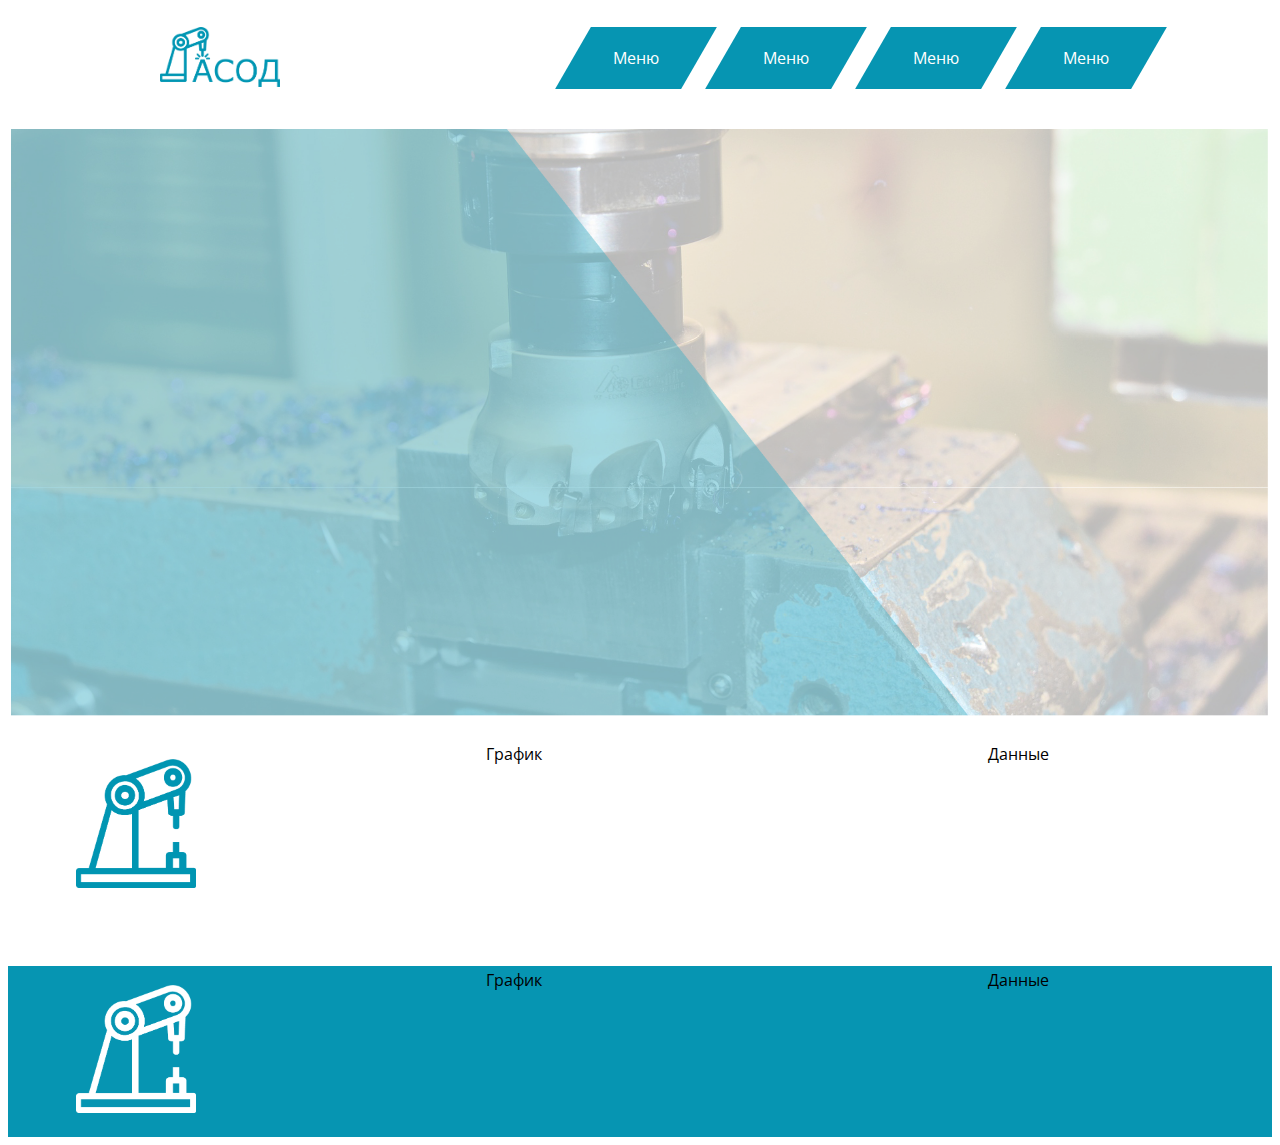
<file: docs/design/src/matveev/index.html>
<!DOCTYPE html>
<html>
 <head>
  <meta charset="utf-8">
  <title>АСОД</title>
  <link rel="stylesheet" href="styles/style.css">
  <link href="https://fonts.googleapis.com/css?family=Open+Sans:300,400,600,700&amp;subset=cyrillic" rel="stylesheet">
  
  
 </head>
 
 <header >
			 <!-- Верхушка, Шапка -->
					
						<table id="table1">
							
						   <td id="col1">
								<div class="a">						
									<p>
										<img src="images/1.png" width="120" height=auto alt="Логотип">
									</p>								
								</div>	
							</td>
							<td id="col2" style="font-family:'Open Sans', sans-serif">
								<div class="a">						
									<p>
										<ul>
											<li><a href="1.html">Меню</a></li>
											<li><a href="2.html">Меню</a></li>
											<li><a href="3.html">Меню</a></li>
											<li><a href="4.html">Меню</a></li>
										</ul>
									</p>								
								</div>	
							</td>
							
						</table>
 </header>
 <body>
		
		
			<!-- Центр Таблица2 -->
    	
        
    </body>
			<table id="table2" style="font-family:'Open Sans', sans-serif">
			   <td>	   
					<div class="img-wrap">	
						<div class="a">						
							<p>
									<img src="images/4.jpg" width="100%" class="img-responsive">
									<h1>АСОД-Это топ ин зе ворлд</h1>
							</p>
						</div>
					</div>	
				</td>
			</table>
			
			
				<!-- Таблица3 -->
			<table id="table3" style="font-family:'Open Sans', sans-serif">
							
						   <td id="col1">
								<div class="a">						
									<p>
										<img src="images/2.png" width="120" height=auto alt="Логотип">
									</p>								
								</div>	
							</td>
							<td id="col2">
								<h>График</h>
							</td>
							<td id="col3">
								<h>Данные</h>
							</td>
			</table>
			
			<br>
			<br>
			<br>
				<!-- Таблица4 -->
			<table id="table4" style="font-family:'Open Sans', sans-serif">
							
						   <td id="col1">
								<div class="a">						
									<p>
										<img src="images/3.png" width="120" height=auto alt="Логотип">
									</p>								
								</div>	
							</td>
							<td id="col2">
								<h>График</h>
							</td>
							<td id="col3">
								<h>Данные</h>
							</td>
			</table>
	
			<!-- Подвал -->
 <footer>
			
</footer>			
		<!-- Конец подвала -->
		



 </body>
</html>
</file>
<file: docs/design/src/matveev/styles/style.css>
/*Шрифт*/
@import url('https://fonts.googleapis.com/css?family=Open+Sans:300,400,600,700&subset=cyrillic');

/*Линия разметки*/

/*Меню*/
	li {
    display: inline-block; /* Строчно-блочные элементы */
    background: #0695B2; /* Цвет фона */
    margin-right: 20px; /* Расстояние между пунктами меню */
    -webkit-transform: skewX(-30deg); /* Для Safari и Chrome */
    -moz-transform: skewX(-30deg); /* Для Firefox */
    -o-transform: skewX(-30deg); /* Для Opera */
    -ms-transform: skewX(-30deg); /* Для IE */
    transform: skewX(-30deg); /* CSS3 */
   }
   a {
    color: #fff; /* Цвет ссылок */
    display: block; /* Блочный элемент */
    padding: 20px 40px; /* Поля вокруг текста */
    text-decoration: none; /* Убираем подчёркивание */
    -webkit-transform: skewX(30deg); /* Для Safari и Chrome */
    -moz-transform: skewX(30deg); /* Для Firefox */
    -o-transform: skewX(30deg); /* Для Opera */
    -ms-transform: skewX(30deg); /* Для IE */
    transform: skewX(30deg); /* CSS3 */
   }
   li:hover {
    background: #333; /* Цвет фона при наведении курсора мыши */
   }
   

			
/*Центровка текстов*/			
			div.a {											
				text-align: center;
			}

/*Таблица 1 Верхушка, Шапка*/			
			table#table1 {
    width: 100%; /* Ширина таблицы */
   }
   #col1 {
    width: 10%; /* Ширина первой колонки */
	text-align: left; /* Выравнивание по левому краю */
   }
   #col2 {
    width: 60%; /* Ширина второй колонки */
    text-align: right; /* Выравнивание по левому краю */
   }
    
   #col1, #col2 {
    vertical-align: top; /* Выравнивание по верхнему краю */
   }
   
/*Таблица 2 Основная картинка тег*/

			.img-wrap {
						  position: relative, top;
						}

						.img-wrap h1 {
						  position: absolute;
						  left: 0;
						  bottom: 0;
						  width: 100%;
						}			
			table#table2 {													
					width: 100%; /* Ширина таблицы */
					background: white; /* Цвет фона таблицы */			
					color: white; /* Цвет текста */
					border-radius: 20px; /* Уголки */
					margin: auto;/*Отцентровка*/
					opacity: 0.77; /* Полупрозрачный фон */
					filter: alpha(Opacity=77); /* Прозрачность в IE */
					margin-top: 0%; /* Отступ сверху */
		
		   }
		   
		   
		  
		/*Таблица 3 График 1 тег*/
		
		   table#table3 {
    width: 100%; /* Ширина таблицы */
   }
   #col1 {
    width: 20%; /* Ширина первой колонки */
	text-align: left; /* Выравнивание по левому краю */
   }
   #col2 {
    width: 40%; /* Ширина второй колонки */
    text-align: center; /* Выравнивание по центру краю */
   }
   #col3 {
    width: 40%; /* Ширина третьей колонки */
    text-align: center; /* Выравнивание по центру краю */
   }
    
   #col1, #col2, #col3 {
    vertical-align: top; /* Выравнивание по верхнему краю */
   }
   
   
		/*Таблица 4 График 2 тег*/
     table#table4 {
    width: 100%; /* Ширина таблицы */
	background: #0695B2; /* Цвет фона таблицы */
   }
   #col1 {
    width: 20%; /* Ширина первой колонки */
	text-align: left; /* Выравнивание по левому краю */
   }
   #col2 {
    width: 40%; /* Ширина второй колонки */
    text-align: center; /* Выравнивание по центру краю */
   }
   #col3 {
    width: 40%; /* Ширина третьей колонки */
    text-align: center; /* Выравнивание по центру краю */
   }
    
   #col1, #col2, #col3 {
    vertical-align: top; /* Выравнивание по верхнему краю */
   }
  
/*Подвал*/


/*Конец Подвал*/
</file>
